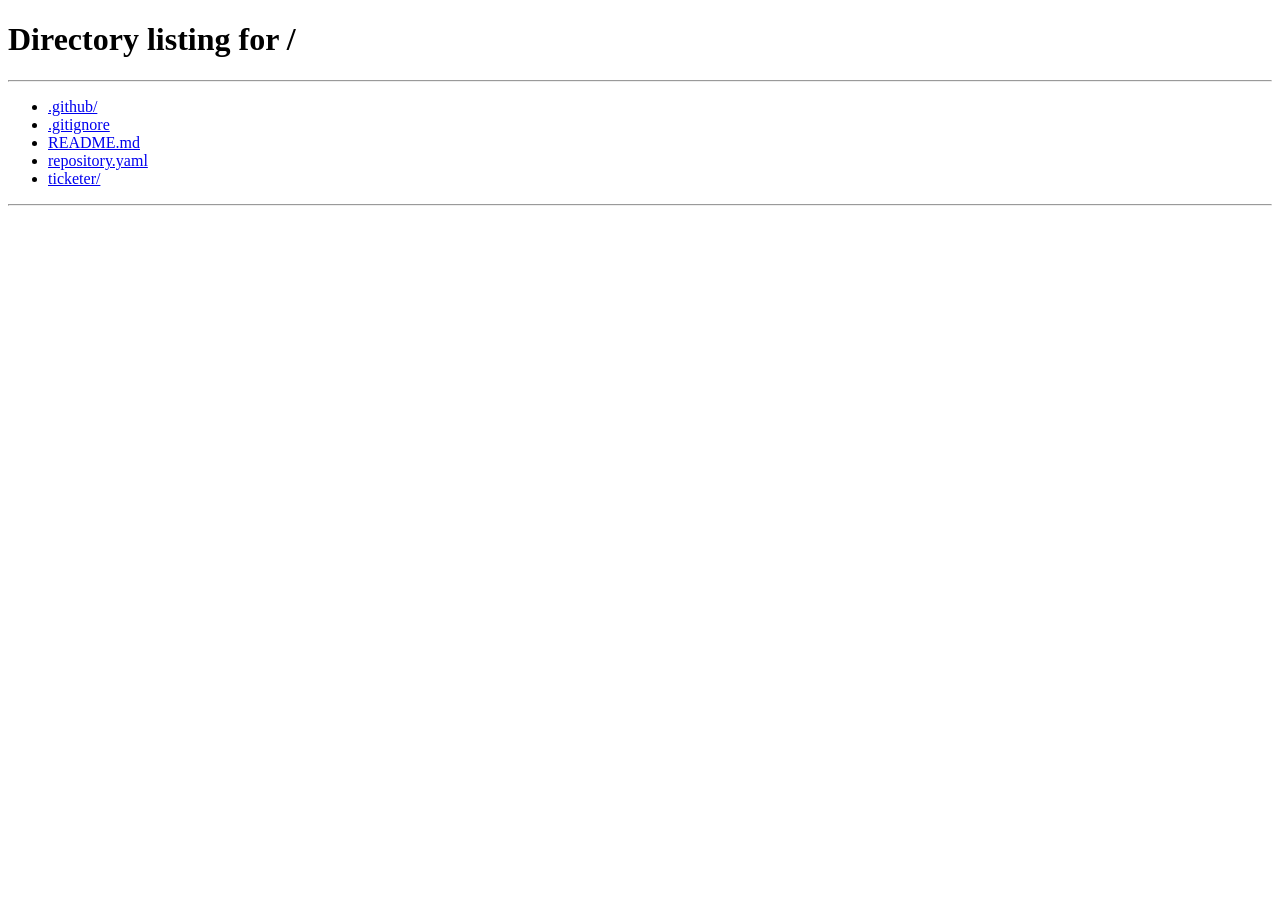
<file: ticketer/app/static/review.html>
<!doctype html>
<meta charset="utf-8">
<title>Ticketer</title>
<!-- Where 0.8.0 previewed the new batch screen, which is now the app's own: a phone that still has
     this address open lands on the same batch there. -->
<script>location.replace("/" + location.hash);</script>
</file>
